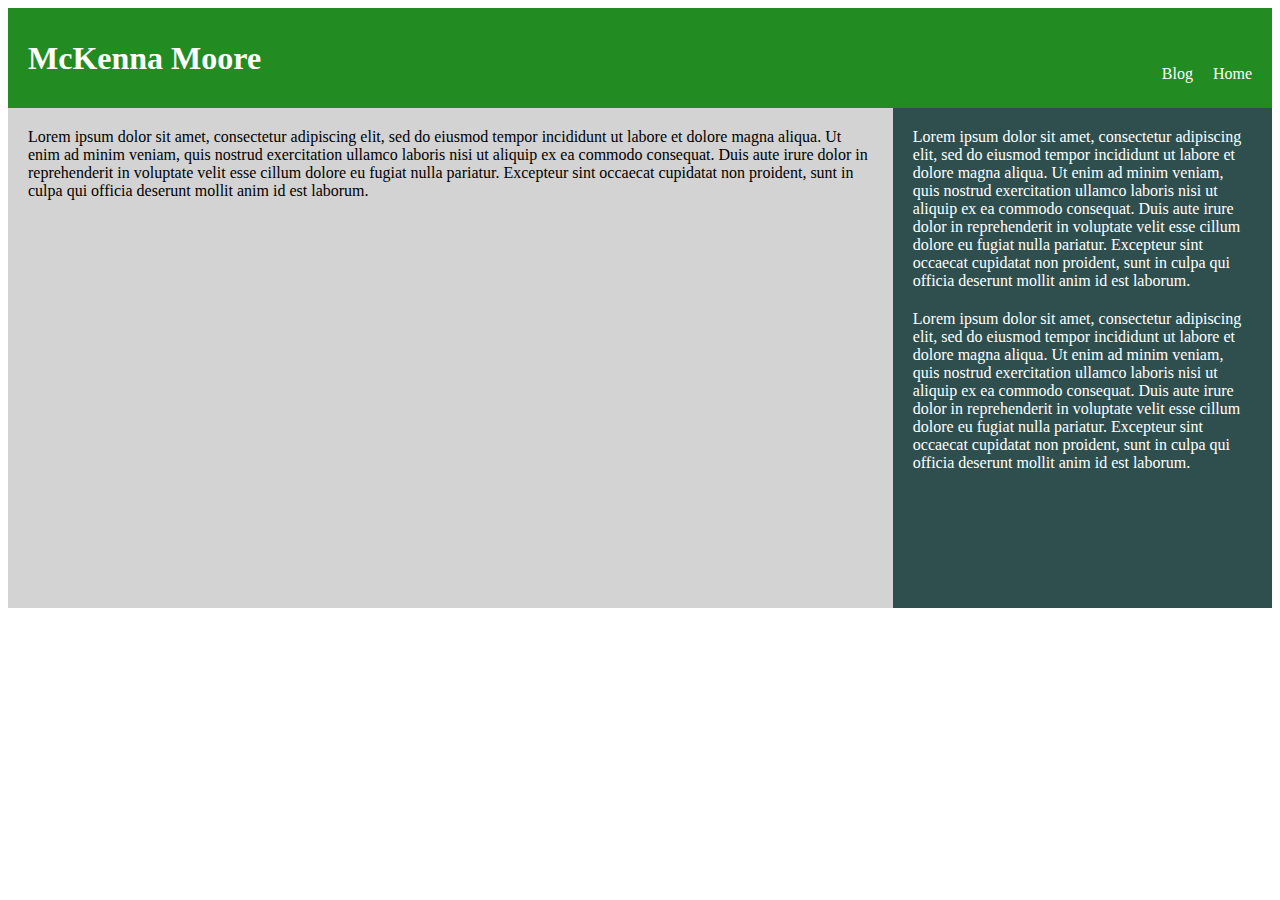
<file: index.html>
<!DOCTYPE html>
<html lang="en">
<head>
    <meta charset="UTF-8">
    <meta name="viewport" content="width=device-width, initial-scale=1.0">
    <meta http-equiv="X-UA-Compatible" content="ie=edge">
    <title>IST363 Lab1</title>
    <link href="style.css" rel="stylesheet" type="text/css">
</head>
<body>
    <div class="header"><h1>McKenna Moore</h1>
        <ul>
            <a href="index.html"><li>Home</li></a>
            <a href="blog.html"><li>Blog</li></a>
        </ul>
    </div>

    <div class="main">
        <div class="content"><p>Lorem ipsum dolor sit amet, consectetur adipiscing elit, sed do eiusmod tempor incididunt ut labore et dolore magna aliqua. Ut enim ad minim veniam, quis nostrud exercitation ullamco laboris nisi ut aliquip ex ea commodo consequat. Duis aute irure dolor in reprehenderit in voluptate velit esse cillum dolore eu fugiat nulla pariatur. Excepteur sint occaecat cupidatat non proident, sunt in culpa qui officia deserunt mollit anim id est laborum.</p> </div>
        <div class="sidebar"><p>Lorem ipsum dolor sit amet, consectetur adipiscing elit, sed do eiusmod tempor incididunt ut labore et dolore magna aliqua. Ut enim ad minim veniam, quis nostrud exercitation ullamco laboris nisi ut aliquip ex ea commodo consequat. Duis aute irure dolor in reprehenderit in voluptate velit esse cillum dolore eu fugiat nulla pariatur. Excepteur sint occaecat cupidatat non proident, sunt in culpa qui officia deserunt mollit anim id est laborum. </p><p>Lorem ipsum dolor sit amet, consectetur adipiscing elit, sed do eiusmod tempor incididunt ut labore et dolore magna aliqua. Ut enim ad minim veniam, quis nostrud exercitation ullamco laboris nisi ut aliquip ex ea commodo consequat. Duis aute irure dolor in reprehenderit in voluptate velit esse cillum dolore eu fugiat nulla pariatur. Excepteur sint occaecat cupidatat non proident, sunt in culpa qui officia deserunt mollit anim id est laborum.</p> </div>
    </div>
</body>
</html>
</file>
<file: style.css>
html{
    padding:0px;
}

body{
    padding:0px;
}

.header{
    height:60px;
    line-height:60px;
    padding:20px;
    background-color:#228b22;
}

.header h1{
    float:left;
    margin:0px;
    color:white;
}

.header li{
    float:right;
    margin:0px;
    padding:0px;
    list-style:none;
    margin-left:20px;
}

.header ul a{
    text-decoration:none;
    color:white;
}

.content{
    width:70%;
    background-color:lightgrey;
    float:left;
    min-height:500px;
}

.sidebar{
    width:30%;
    float: left;
    background-color:darkslategray;
    color:white;
    min-height:500px;
}

p{
    margin:20px;
}

.blog-post{
    margin:10px;
    background-color:white;
    border:5px solid lightgrey;
    border-radius:10px;
    padding:10px;
}

.blog-post img{
    float:left;
    margin-right:10px;
    margin-bottom:0px;
}
</file>
